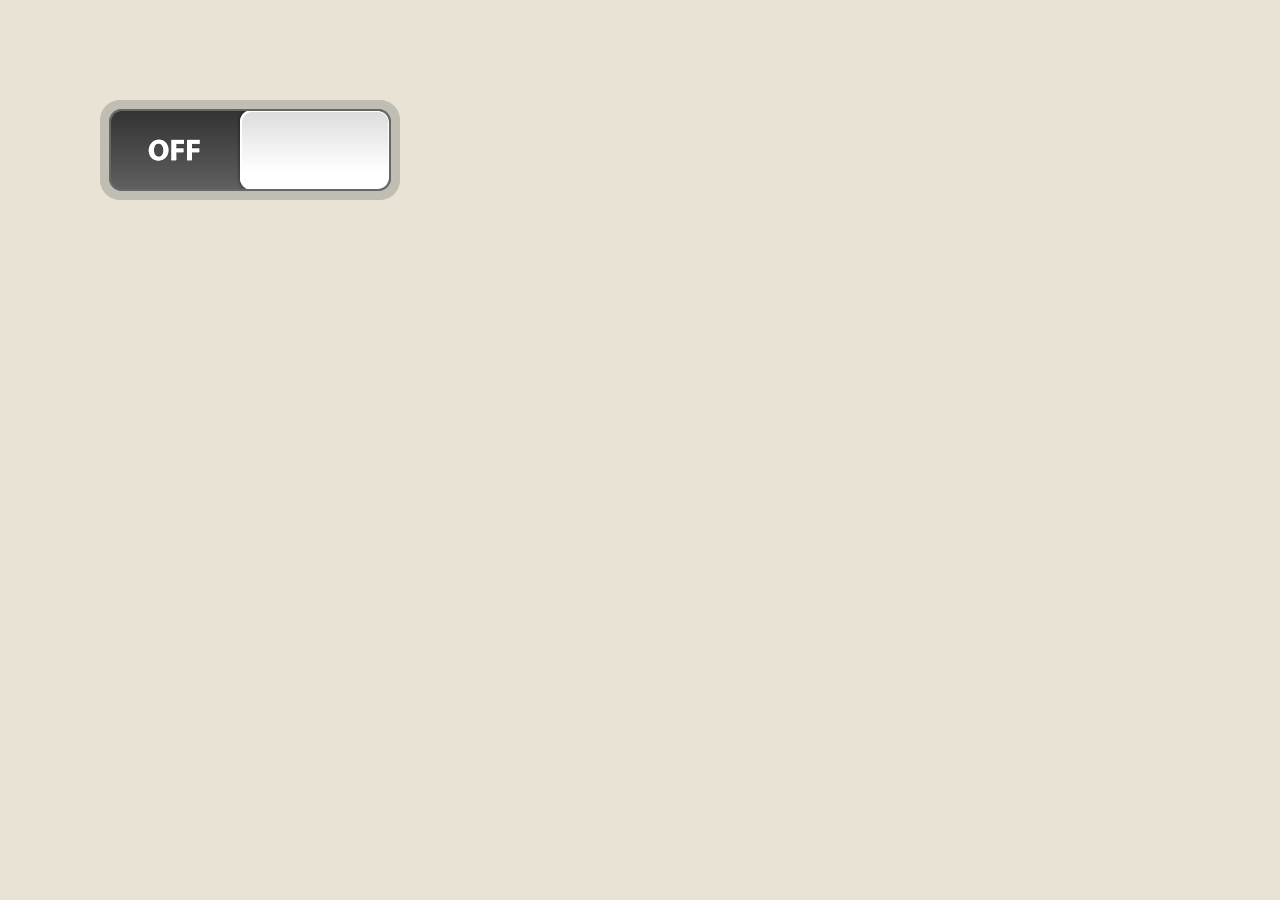
<file: index.html>
<!DOCTYPE html PUBLIC "-//W3C//DTD XHTML 1.0 Strict//EN" "http://www.w3.org/TR/xhtml1/DTD/xhtml1-strict.dtd">
<html xmlns="http://www.w3.org/1999/xhtml">

<head>
<meta http-equiv="Content-Type" content="text/html; charset=utf-8"/>
<link href="styles.css" rel="stylesheet" type="text/css" />
<script type="text/javascript" src="jquery.js"></script>
<script type="text/javascript" src="jquery.sliderswitch.js"></script>
<script type="text/javascript">
(function($){
	$(function() {
		$(".slideswitch").slideswitch();
	});
})(jQuery);
</script>
<style type="text/css">
.slideswitch {
	position: absolute;
	left: 100px;
	top: 100px;
}
</style>
<title>slideswitch demo</title>
</head>

<body>
<div class="slideswitch"></div>
</body>

</html>
</file>
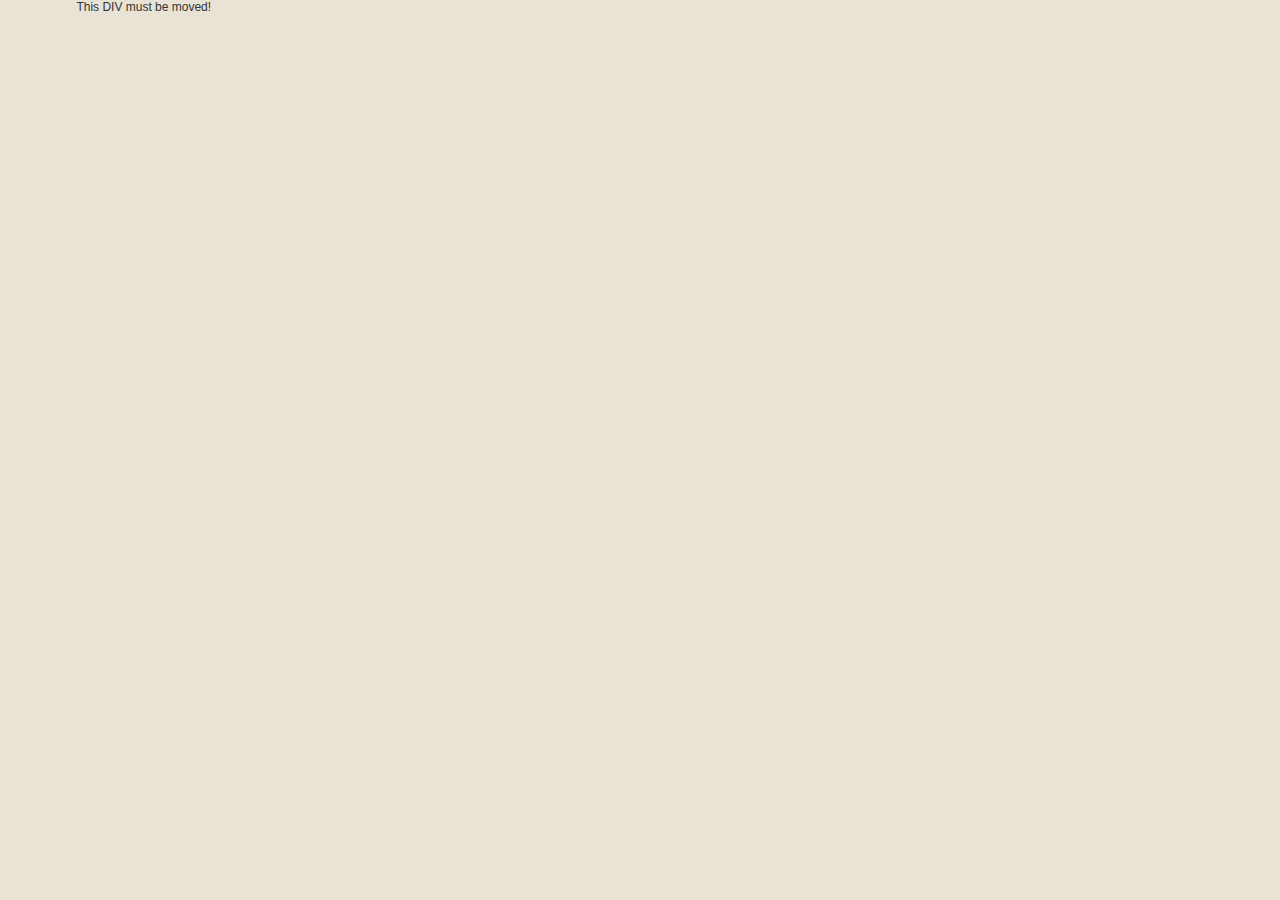
<file: here/index.html>
<!DOCTYPE html PUBLIC "-//W3C//DTD XHTML 1.0 Strict//EN" "http://www.w3.org/TR/xhtml1/DTD/xhtml1-strict.dtd">
<html xmlns="http://www.w3.org/1999/xhtml">

<head>
<meta http-equiv="Content-Type" content="text/html; charset=utf-8" />
<meta name="viewport" content="width=device-width, initial-scale=1.0, maximum-scale=1.0, user-scalable=no" />
<link href="stylesheets/styles.css" rel="stylesheet" type="text/css" />
<script type="text/javascript" src="javascripts/jquery.js"></script>
<script type="text/javascript" src="javascripts/jquery.here.js"></script>
<title>here demo</title>

</head>

<body>
<div>
This DIV must be hidden!
<script type="text/javascript">
(function($){
	$.here(function() {
		$(this).parent().hide();
	});
})(jQuery);
</script>
</div>

<div>
This DIV must be moved!
<script type="text/javascript">
(function($){
	$.here(function() {
		$(this).parent().animate({paddingLeft: "100px"}, 1000);
	});
})(jQuery);
</script>
</div>
</body>

</html>
</file>
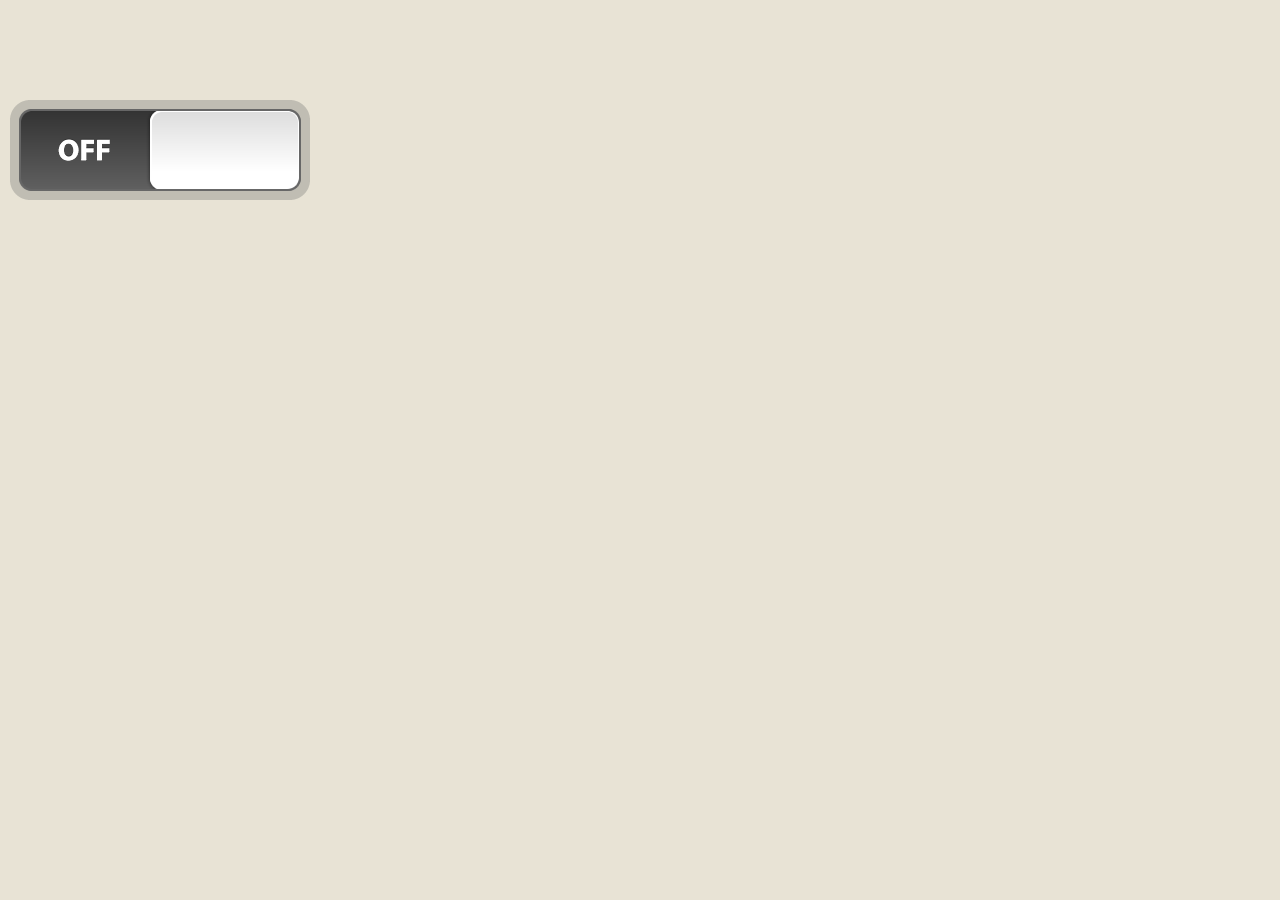
<file: slideswitch/index.html>
<!DOCTYPE html PUBLIC "-//W3C//DTD XHTML 1.0 Strict//EN" "http://www.w3.org/TR/xhtml1/DTD/xhtml1-strict.dtd">
<html xmlns="http://www.w3.org/1999/xhtml">

<head>
<meta http-equiv="Content-Type" content="text/html; charset=utf-8" />
<meta name="viewport" content="width=device-width, initial-scale=1.0, maximum-scale=1.0, user-scalable=no" />
<link href="stylesheets/styles.css" rel="stylesheet" type="text/css" />
<script type="text/javascript" src="javascripts/jquery.js"></script>
<script type="text/javascript" src="javascripts/jquery.slideswitch.js"></script>
<script type="text/javascript">
(function($){
	$(function() {
		$(".slideswitch").slideswitch();
	});
})(jQuery);
</script>
<style type="text/css">
.slideswitch {
	position: absolute;
	left: 10px;
	top: 100px;
}
</style>
<title>slideswitch demo</title>
</head>

<body>
<div class="slideswitch"></div>
</body>

</html>
</file>
<file: styles.css>
* {
}
html, body{
  border: 0;
  margin: 0;
  padding: 0;
  height: 100%;
}
body {
  font-size: 12px;
  font-family: "Myriad Pro", Arial, "Hiragino Kakugo Pro W3", Meiryo, sans-serif;
  background: #fff;
  color: #333;
  background: #E8E3D5;
  vertical-align: baseline;
}
a,
a:visited {
  color: #666;
}
a:active,
a:hover {
  color: #000;
}
a img,
a:link img,
a:visited img {
  border: none
}
h1, h2, h3, h4 {
  font-size: 140%;
}
.clearfix:after {
    content: "."; 
    display: block; 
    height: 0; 
    clear: both; 
    visibility: hidden;
}
.clearfix {display: inline-table;}
/* \*/
* html .clearfix {height: 1%;}
.clearfix {display: block;}
/* */
</file>
<file: here/stylesheets/styles.css>
* {
}
html, body{
  border: 0;
  margin: 0;
  padding: 0;
  height: 100%;
}
body {
  font-size: 12px;
  font-family: "Myriad Pro", Arial, "Hiragino Kakugo Pro W3", Meiryo, sans-serif;
  background: #fff;
  color: #333;
  background: #E8E3D5;
  vertical-align: baseline;
}
a,
a:visited {
  color: #666;
}
a:active,
a:hover {
  color: #000;
}
a img,
a:link img,
a:visited img {
  border: none
}
h1, h2, h3, h4 {
  font-size: 140%;
}
.clearfix:after {
    content: "."; 
    display: block; 
    height: 0; 
    clear: both; 
    visibility: hidden;
}
.clearfix {display: inline-table;}
/* \*/
* html .clearfix {height: 1%;}
.clearfix {display: block;}
/* */
</file>
<file: slideswitch/stylesheets/styles.css>
* {
}
html, body{
  border: 0;
  margin: 0;
  padding: 0;
  height: 100%;
}
body {
  font-size: 12px;
  font-family: "Myriad Pro", Arial, "Hiragino Kakugo Pro W3", Meiryo, sans-serif;
  background: #fff;
  color: #333;
  background: #E8E3D5;
  vertical-align: baseline;
}
a,
a:visited {
  color: #666;
}
a:active,
a:hover {
  color: #000;
}
a img,
a:link img,
a:visited img {
  border: none
}
h1, h2, h3, h4 {
  font-size: 140%;
}
.clearfix:after {
    content: "."; 
    display: block; 
    height: 0; 
    clear: both; 
    visibility: hidden;
}
.clearfix {display: inline-table;}
/* \*/
* html .clearfix {height: 1%;}
.clearfix {display: block;}
/* */
</file>
